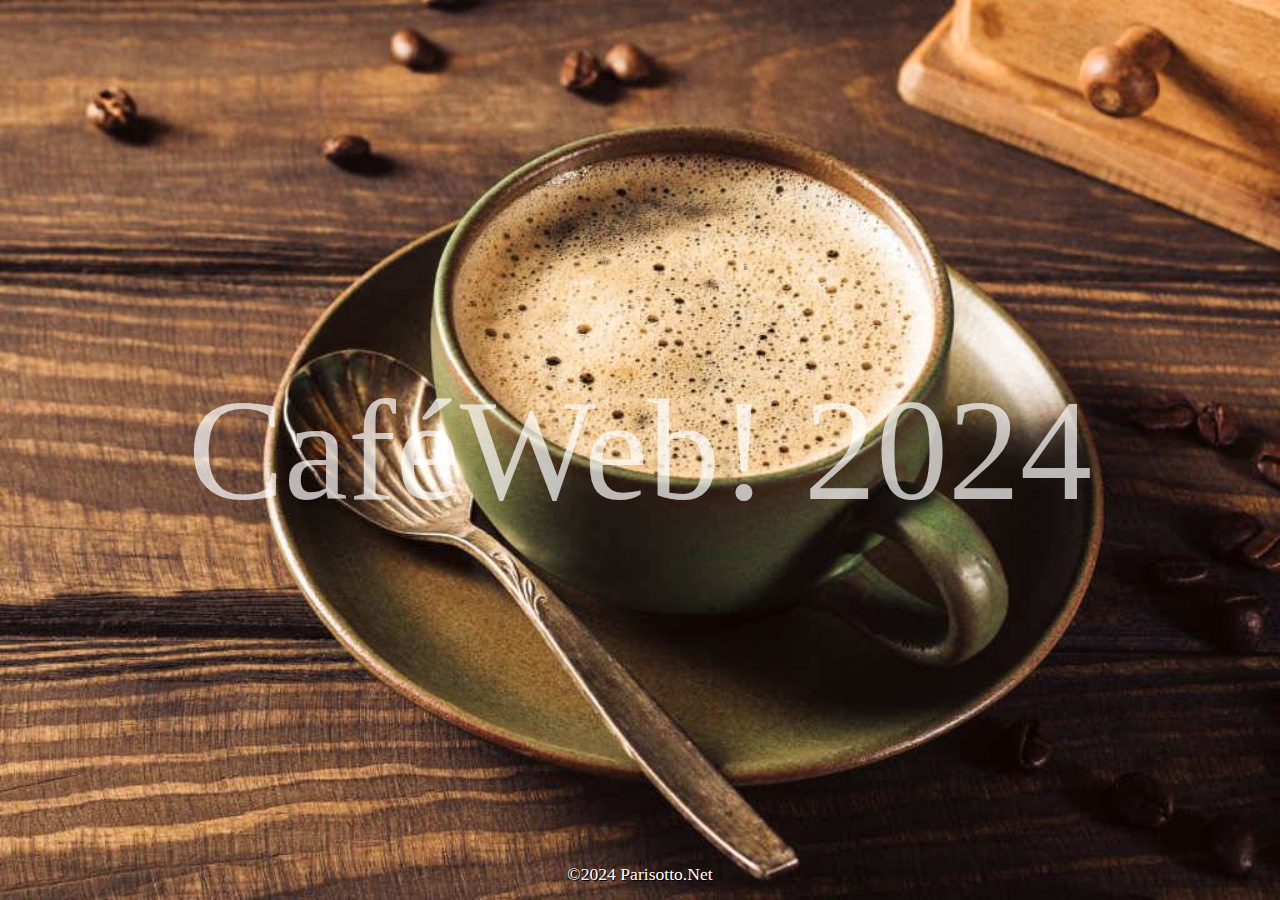
<file: index.html>
<!DOCTYPE html>
<html lang="pt-BR">
<head>
	<meta charset="UTF-8">
	<meta name="viewport" content="width=device-width, initial-scale=1">

	<title>CaféWeb! Cultura Digital - Parisotto.Net</title>

	<link rel="stylesheet" href="css/estilo.css">
</head>
<body>
	<main>
		<p>CaféWeb! 2024</p>
	</main>
	<footer>
		<a href="http://parisotto.net" rel="noopener" target="_blank">&copy;2024 Parisotto.Net</a>
	</footer>
</body>
</html>
</file>
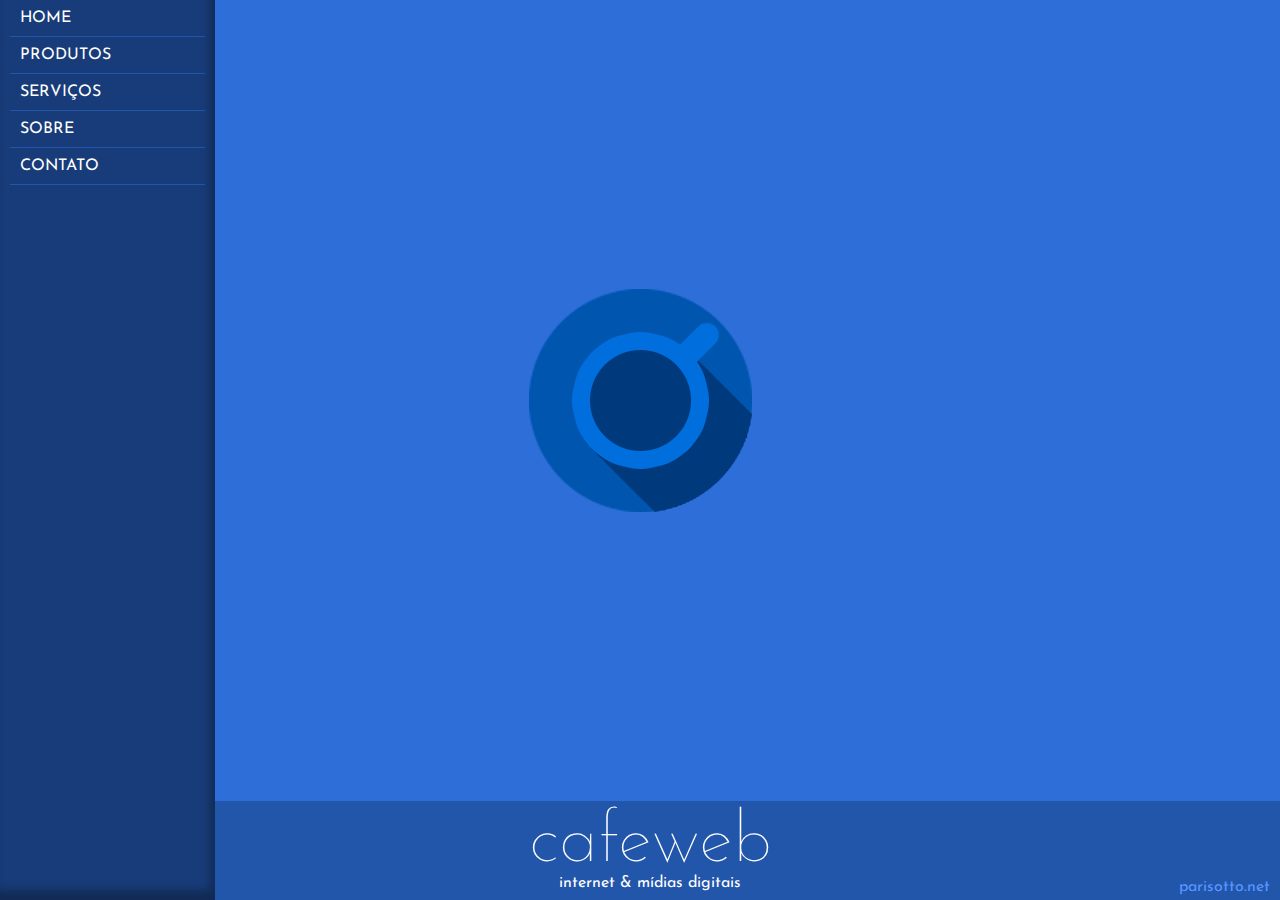
<file: old-index.html>
<!DOCTYPE html>
<html lang="pt-br">
<head>
	<meta charset="utf-8">
	<meta name="viewport" content="width=device-width, initial-scale=1">

	<title>Café Web - Internet & Mídias Digitais</title>

	<link rel="shortcut icon" href="favicon.ico">
	<link rel="stylesheet" href="css/style.css">

	<script src="js/script.js"></script>
</head>

<body>
<div id="continente">
    <header>
	    
	</header>
	<nav>
	    <h1 class="menu-icone">Menu principal</h1>
        <menu>
            <ul>
                <li onmouseover="mudaIcone('home')" onmouseout="mudaIcone('sobre')"><a href="#">Home</a></li>
                <li><a href="#">Produtos</a></li>
                <li><a href="#">Serviços</a></li>
                <li><a href="#">Sobre</a></li>
                <li><a href="#">Contato</a></li>
            </ul>
        </menu>	
    </nav>
	<section>
	    <article>
	    <figure>
			<img src="img/logo.png" alt="logo">
			<img src="img/sobre.png" id="sobre-img" alt="sobre">
			<figcaption>
			    <hgroup>
				    <h1 class="marca">cafeweb</h1>
					<h2 class="marca">internet & mídias digitais</h2>
				</hgroup>
			</figcaption>
		</figure>
	    </article>
	</section>
	<aside>
	    
	</aside>
	<footer>
	    <hgroup>
		    <h1 class="marca">cafeweb</h1>
			<h2 class="marca">internet & mídias digitais</h2>
		</hgroup>
		<span><a href="http://parisotto.net" rel="noopener" target="_blank">parisotto.net</a></span>
	</footer>
</div>
</body> 
</html>
</file>
<file: css/estilo.css>
* {
    margin:0;
    padding:0;
    text-decoration: none;

}

body {
    background:url(../img/bg.jpg);
    background-size: cover;
}

main {
    height: 100vh;
    display: flex;
    justify-content: center;
    align-items: center;
}
 
p {
    font-size: 900%;
    color: rgba(255,255,255,.7);
}

footer {
    position: absolute;
    width:100%;
    bottom: 0px;
    text-align: center;
    padding-bottom: 15px;
}
 
a {
    font: 110% verdana;
    color: white;
    text-shadow: 1px 1px black;
}

a:hover {
    color:cyan;
}
</file>
<file: css/style.css>
@import url(reset.css);
@import url(http://fonts.googleapis.com/css?family=Josefin+Sans:100,400);
html { background-color: #2d6ed8; }
html, body { overflow-x: hidden; }
body { 
	margin:0; 
	font-family: 'Josefin Sans', sans-serif;
}
nav h1 { 
	font-size:1px;
	display:block;
	width:25px;
	height:25px;
	position:absolute;
	right:5px;
	background:url("../img/menu.png") center center no-repeat;
	line-height:30px;
	text-align:center;
	color:#2256ab;
	margin-top:5px;
}
nav {
	text-transform:uppercase;
	position: fixed;
	top: 0;
	left: -215px;
	z-index: 1;
	width: 250px;
	height: 100%;
	margin:0;;
	transition: all 0.5s ease;
}
nav:hover, nav:focus, nav:active {
	transform: translate(215px,0);
}
nav:hover h1, nav:focus h1, nav:active h1 {
	background:none;
	visibility:hidden;
	opacity:0;
}

menu { 
   padding:0; 
   width:215px;
   height:100%;
   margin:0;		   
   background: #183c79;
   box-shadow: inset -5px -10px 10px 0 rgba(0,0,0,.3);
}
menu ul { padding:0; }
menu li a {
display: block;
border-bottom: 1px solid #2256ab;
margin: 0 10px;
padding: 10px;
color: #fff;
text-decoration: none;
}
menu li a:hover {
background: #2256ab;
color: #fff;
}

section figure { 
	width:225px;
	position:absolute;			
	margin:-162px 0 0 -112px; 
	top:50%;
	left:50%;
}
section figure:hover figcaption {
	opacity:1;
	transition:1s;
}
section figcaption {
	position:absolute;
	width:225px;
	height:165px;
	padding-top:60px;
	top:0;
	left:0;
	opacity:0;
	transition:2s;
}
section figure img {
	position:relative;
}
img#sobre-img {
	z-index:100;
	width:101px;
	height:101px;
	position:absolute;
	left:50%;
	top:50%;
	margin:-51px 0 0 -51px;
}
footer { 
	position:fixed; 
	bottom:0; 
	width:100%; 
	background:#2256ab; 
	padding:10px; 
}
h1.marca, h2.marca { 
	font-weight:400;
	font-size: 16px;
	line-height:90%;
	margin:0;
	color:#fff;			
	text-align:center; 
}
h1.marca { font-size:72px; font-weight:100; }
footer span { position:absolute; bottom:0; right:0; margin:0 30px 5px 0; }
footer span a { color:#5797ff; text-decoration:none;}
footer span a:hover { color:#fff; }
</file>
